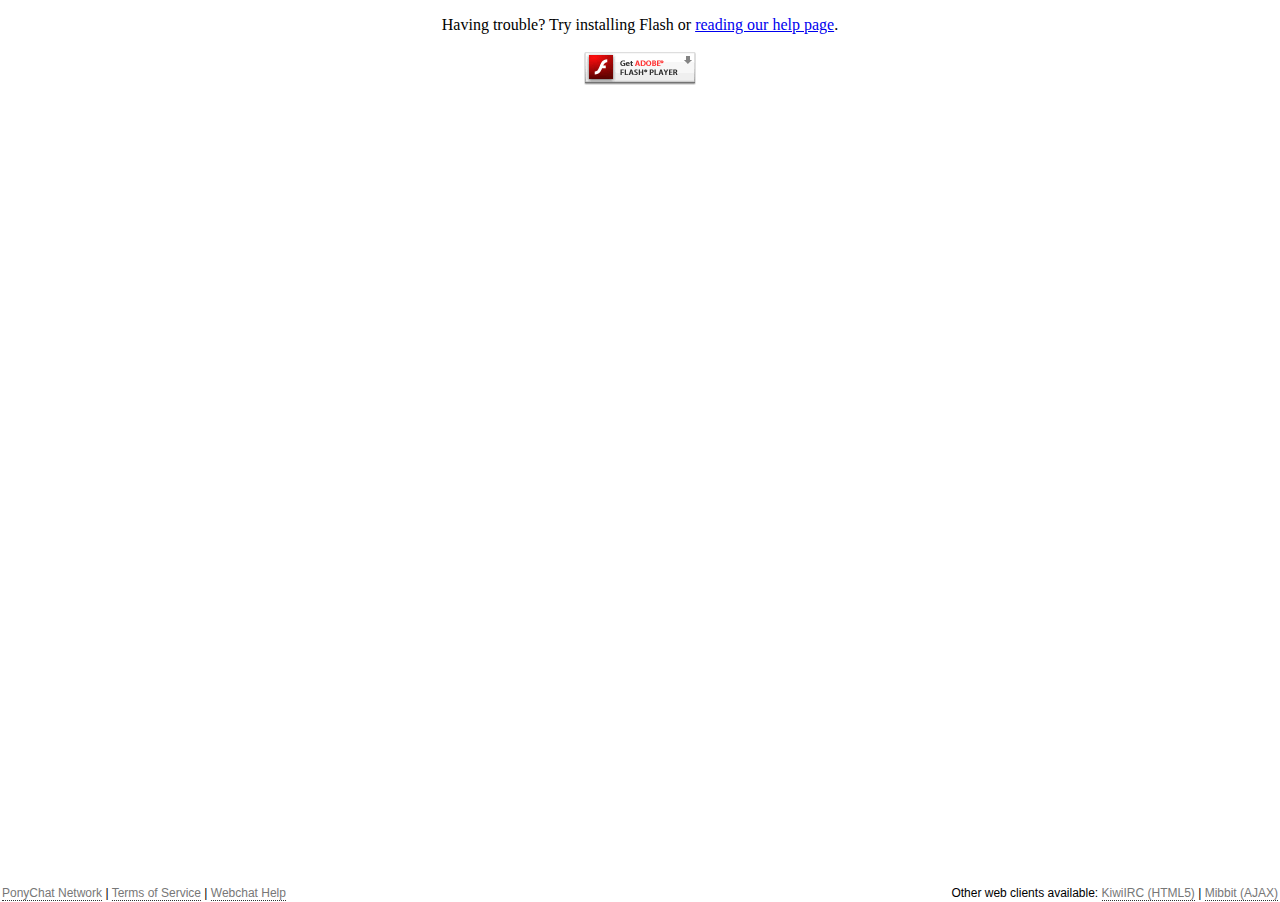
<file: public/index.html>
<!DOCTYPE html PUBLIC "-//W3C//DTD XHTML 1.0 Strict//EN" "http://www.w3.org/TR/xhtml1/DTD/xhtml1-strict.dtd">
<html xmlns="http://www.w3.org/1999/xhtml" xml:lang="en">
	<head>
		<meta http-equiv="Content-Type" content="text/html; charset=utf8" />
		<script type="text/javascript" src="swfobject.js"></script>
		<script type="text/javascript" src="config.js?cachebust-2015-04-17"></script>
		<style>html,body{height:100%;overflow:hidden;margin:0!important;}#wrap{min-height:100%;height:100%;}#lightIRC{widthheightmin-height:100%;}#chat-footer{position:absolute;bottom:25px;left:0;height:0;width:100%;color:#000!important;font-family:sans-serif!important;}#chat-footer p{text-align:center;marginpadding:0;font-size:12px;line-height:12px;}#chat-footer p a,#chat-footer p a:visited{text-decoration:none;border-bottom:1px dotted #333;color:#777;}#chat-footer p a:active,#chat-footer p a:hover{color:#999;}.left{position:absolute;left:2px;}.right{position:absolute;right:2px;}</style>
		<script type="text/javascript">function resize(){var htmlheight=document.body.parentNode.clientHeight;var frame=document.getElementById("lightIRC");height=htmlheight-14;frame.style.height=height+"px";}</script>
	<title>PonyChat Webchat</title>
	</head>

	<body onload="resize()" onresize="resize()">
		<div id="lightIRC" style="height:100%; text-align:center;">
			<p>Having trouble? Try installing Flash or <a href="https://ponychat.net/help/webchat/">reading our help page</a>. <br /> <br /> <a href="http://www.adobe.com/go/getflashplayer"><img src="get_flash_player.gif" alt="Get Adobe Flash player" /></a></p>
		</div>

		<script type="text/javascript">
swfobject.embedSWF("lightIRC.swf", "lightIRC", "100%", "100%", "10.0.0", "expressInstall.swf", params);
		</script>

		<div id="chat-footer">
			<p class="left">
				<a href="https://ponychat.net/" onclick="window.open('https://ponychat.net/','new','');return false">PonyChat Network</a> |
				<a href="https://ponychat.net/network-rules/" onclick="window.open('https://ponychat.net/network-rules/','new','');return false">Terms of Service</a> |
				<a href="https://ponychat.net/help/webchat/" onclick="window.open('https://ponychat.net/help/webchat/', 'new', '');return false">Webchat Help</a>
			</p>
			<p class="right">
				Other web clients available:
				<a href="https://kiwiirc.com/client?settings=04fd78e041ab634ee9bb9b5abaa620a5">KiwiIRC (HTML5)</a>
				|
				<a href="http://widget.mibbit.com/?settings=61dfa9856a7a5e45778c8530cfd8b329&server=irc.ponychat.net&channel=%23ponychat">Mibbit (AJAX)</a>
			</p>
		</div>
	</body>
</html>
</file>
